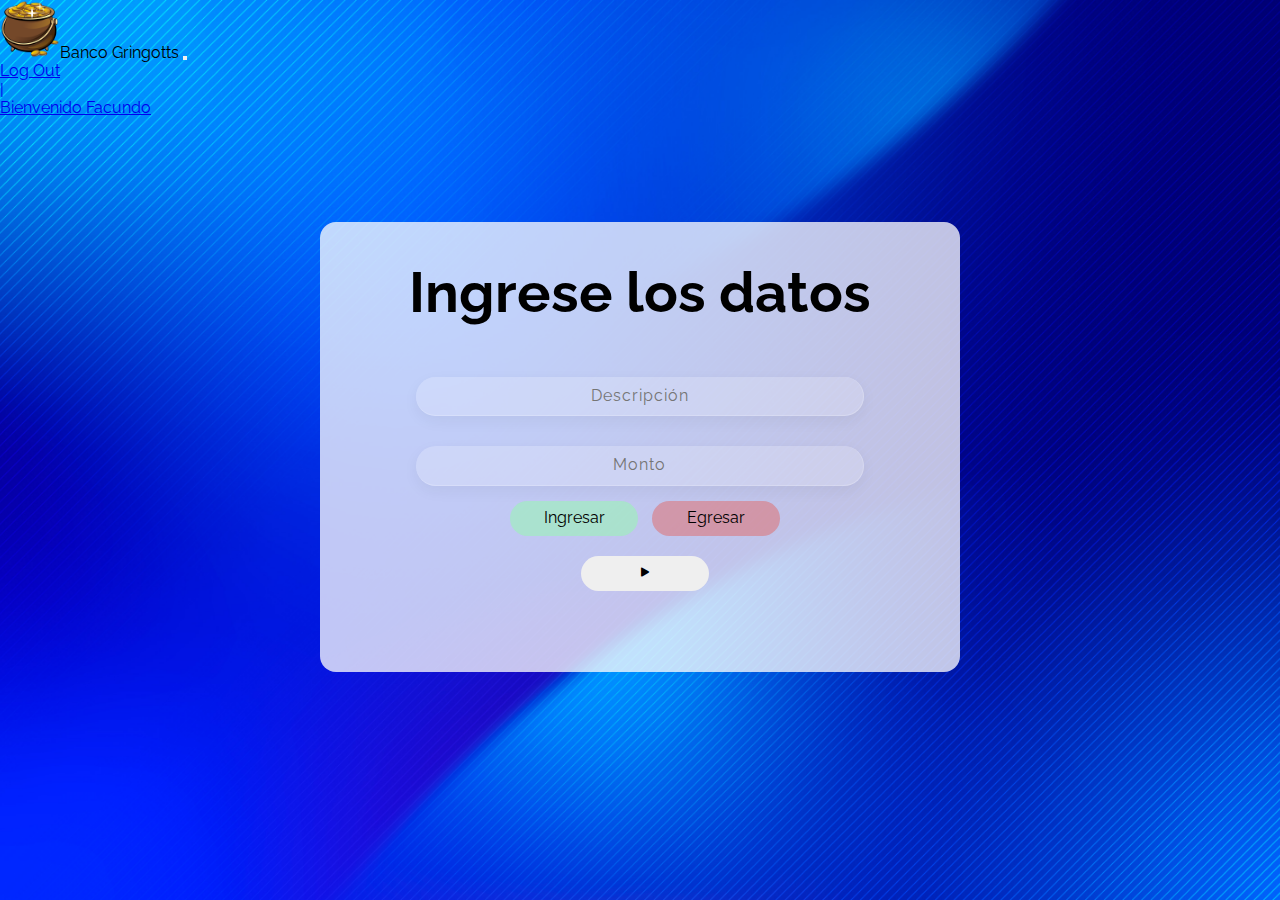
<file: index.html>
<!DOCTYPE html>
<html lang="en">
<head>
    <meta charset="UTF-8">
    <meta http-equiv="X-UA-Compatible" content="IE=edge">
    <meta name="viewport" content="width=device-width, initial-scale=1.0">
    <link rel="icon" href="oro.png">
    <link rel="stylesheet" href="https://cdn.jsdelivr.net/npm/bootstrap-icons@1.10.2/font/bootstrap-icons.css">
    <link href="https://cdn.jsdelivr.net/npm/bootstrap@5.3.0-alpha1/dist/css/bootstrap.min.css" rel="stylesheet" integrity="sha384-GLhlTQ8iRABdZLl6O3oVMWSktQOp6b7In1Zl3/Jr59b6EGGoI1aFkw7cmDA6j6gD" crossorigin="anonymous">
    <link href="https://fonts.googleapis.com/css2?family=Raleway&display=swap" rel="stylesheet">
    <link href="https://fonts.googleapis.com/css2?family=Lateef&display=swap" rel="stylesheet">
    <link rel="stylesheet" href="assets/css/normalize.css">
    <link rel="stylesheet" href="assets/css/dinero.css">
    <title>Banco Gringotts</title>
</head>
<body>
    <nav class="navbar navbar-expand-lg bg-light">
        <div class="container-fluid">
            <img src="/assets/img/oro.png" alt="" width="60">Banco Gringotts</a>
          <button class="navbar-toggler" type="button" data-bs-toggle="collapse" data-bs-target="#navbarSupportedContent" aria-controls="navbarSupportedContent" aria-expanded="false" aria-label="Toggle navigation">
            <span class="navbar-toggler-icon"></span>
          </button>
          <div class="collapse navbar-collapse" id="navbarSupportedContent">
            <ul class="navbar-nav ms-auto mb-2 mb-lg-0">
              <li class="nav-item">
                <a class="nav-link active" aria-current="page" href="login.html">Log Out</a>
              </li>
              <li class="nav-item">
                <a class="nav-link" href="#">|</a>
              </li>
              <li class="nav-item">
                <a class="nav-link" href="#">Bienvenido Facundo</a>
              </li>
            </ul>
          </div>
        </div>
      </nav>
    <div class="container" id="first__container">
        <div class="glass__box">
            <div class="title">
                <h1>Ingrese los datos</h1>
            </div>
            <form id="form">
                <input type="text" id="input__description" placeholder="Descripción">
                <input type="number" id="input__amount" placeholder="Monto" min="0" oninput="validity.valid||(value='');" pattern="^[0-9]+">
            </form>
            <button id="button__deposit" class="button__deposit">Ingresar</button>
            <button id="button__spend" class="button__spend">Egresar</button>
            <h2 id="total__balance"></h2>
            <button id="button__next-glass" class="button__next-glass"><i class="bi bi-play-fill"></i></button>
            <audio src="assets/audio/listo.mp3" id="sound__ready"></audio>
        </div>
    </div>
    <div class="container__second" id="second__container">
        <div class="glass__box-second" id="informacionExtra">
            <ul id="ul__amount-of-money-income"></ul>
            <ul id="ul__amount-of-money-outs"></ul>
            <ul id="ul__total-money-income"></ul>
            <ul id="ul__total-outflows-of-money"></ul>
            <ul id="ul__places-of-income"></ul>
            <ul id="ul__places-of-money-outflows"></ul>
            <ul id="ul__average-money-income"></ul>
            <ul id="ul__average-of-the-discharges"></ul>
            <h4>Saldo total
                <ul id="ul__ending-balance" class="ul__ending-balance"></ul>
            </h4>
        </div>
        
    </div>

<script src="assets/js/dinero.js"></script>
</body>
</html>
</file>
<file: assets/css/dinero.css>
*{
    font-family: 'Raleway', sans-serif;
}

body{
    background-image: url(/assets/img/6867638.jpg);
    background-size: cover;
    background-repeat: no-repeat;
    background-position: center;
    background-attachment: fixed;
    height: 100vh;
}


.container{
    display: flex;
    justify-content: center;
    align-items: center;
    padding-top: 85px;
}

.glass__box{
    justify-content: center;
    align-items: center;
    text-align: center;
    margin: 20px 20px;
    height: 50vh;
    width: 50%;
    background: rgba(251, 251, 252, 0.77);
    border-radius: 16px;
}

.title{
    font-size: 28px;
}



input{
    width: 70%;
    margin: 15px;
    text-align: center;
    background: rgba(255, 255, 255, 0.2);
    border: none;
    outline: none;
    padding: 10px 20px;
    border-radius: 35px;
    border-right: 1px solid rgba(255, 255, 255, 0.2);
    border-bottom: 1px solid rgba(255, 255, 255, 0.2);
    font-size: 16px;
    letter-spacing: 1px;
    box-shadow: 0 5px 15px rgba(0, 0, 0, 0.05);
}

input::-webkit-outer-spin-button,
input::-webkit-inner-spin-button {
  -webkit-appearance: none;
  margin: 0;
}


.button__deposit{
    background: rgba(148, 251, 171, 0.5);
  color: #000;
  width: 20%;
  font-size: 16px;
  margin-left: 10px;
  height: 35px;
  border: none;
  border-radius: 35px;
  outline: none;
  cursor: pointer;
  margin-bottom: 20px;
}

.button__deposit:hover{
    background-color: #aeffd8;
}

.button__spend{
    background: rgba(225, 104, 102, 0.5);
  color: #000;
  width: 20%;
  font-size: 16px;
  margin-left: 10px;
  height: 35px;
  border: none;
  border-radius: 35px;
  outline: none;
  cursor: pointer;
  margin-bottom: 20px;
}

.button__spend:hover{
    background-color: #ff5752;
}

.listo{
    color: #000;
  width: 20%;
  font-size: 16px;
  margin-left: 10px;
  height: 35px;
  border: none;
  border-radius: 35px;
  outline: none;
  cursor: pointer;
  margin-bottom: 20px;
}
.button__next-glass{
    color: #000;
  width: 20%;
  font-size: 16px;
  margin-left: 10px;
  height: 35px;
  border: none;
  border-radius: 35px;
  outline: none;
  cursor: pointer;
  margin-bottom: 20px;
}

.container__second{
    display: none;
    flex-wrap: wrap;
  justify-content: center;
  align-items: center;
  padding-top: 30px;
}

.glass__box-second{
    flex-basis: 900px;
    justify-content: center;
    align-items: center;
    font-family:'Lateef',cursive;
    margin: 20px 20px; 
    padding: 20px 20px;
    font-size: 25px;
    height: 100%;
    width: 60%;
    background: rgba(255, 255, 255, 0.46);
    border-radius: 16px;
    box-shadow: 0 4px 30px rgba(0, 0, 0, 0.1);
    backdrop-filter: blur(4.2px);
    -webkit-backdrop-filter: blur(4.2px);
}

h4{
    text-align: right;
    margin-right: 50px;
}
.ul__ending-balance{
    font-size: 60px;
}
</file>
